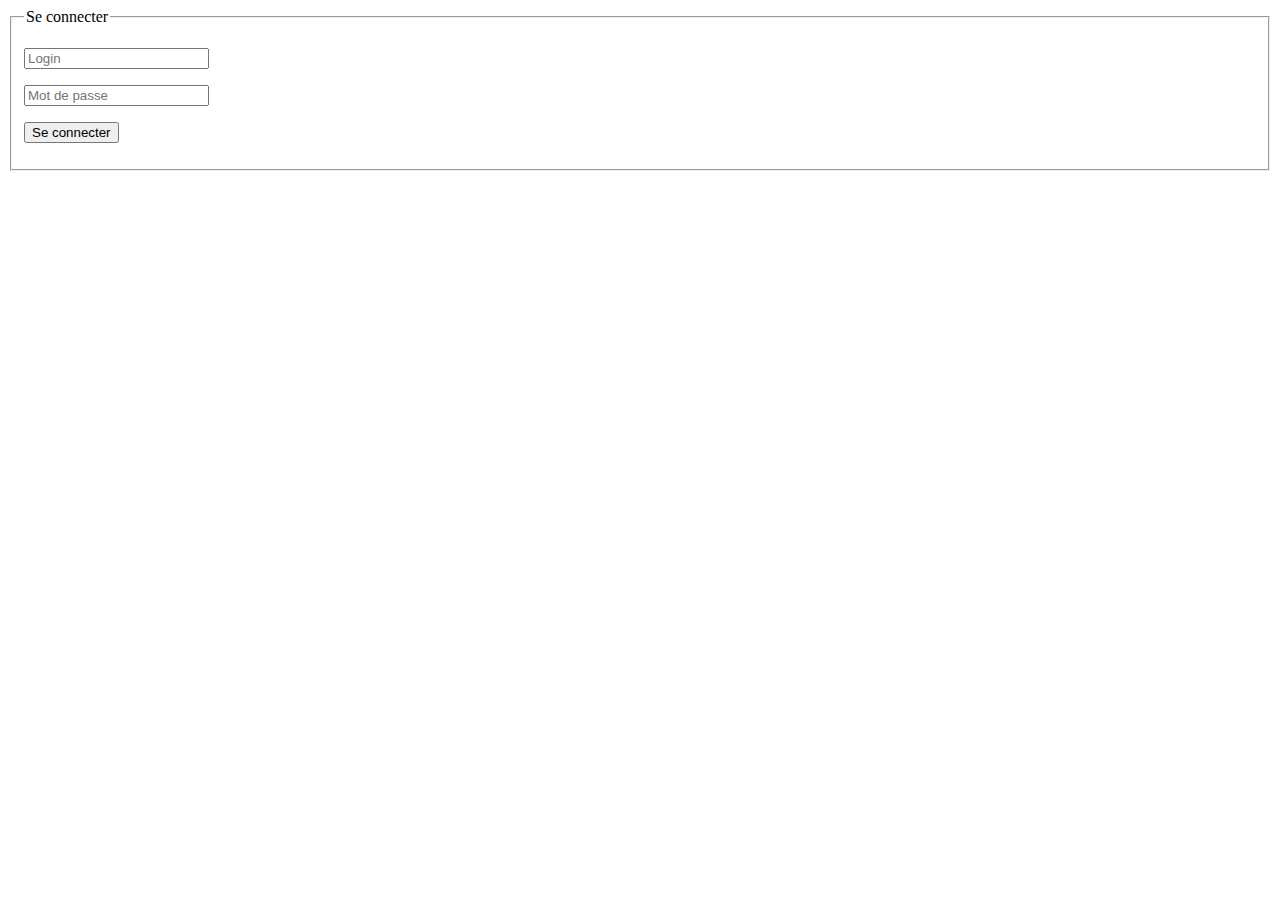
<file: vues/root.html>
<!DOCTYPE html>
<html lang="en">
<head>
    <meta charset="UTF-8">
    <title>Title</title>
</head>
<body>
<!--<div style="width: 100%; height: 100%; padding-top: 21px; padding-bottom: 20px; padding-left: 21px; padding-right: 22px; background: #E0E4F2; justify-content: center; align-items: center; display: inline-flex">
  <div style="flex: 1 1 0; align-self: stretch; position: relative">
    <div style="width: 937px; height: 1039px; left: 0px; top: 0px; position: absolute">
      <div style="width: 937px; height: 1039px; left: 0px; top: 0px; position: absolute; background: white"></div>
      <div style="width: 186px; left: 482px; top: 813px; position: absolute; opacity: 0.70; color: #242B3D; font-size: 25px; font-family: Inter; font-weight: 700; word-wrap: break-word">Inscrivez-vous</div>
      <div style="width: 212px; left: 270px; top: 813px; position: absolute; color: #BEC6D8; font-size: 25px; font-family: Inter; font-weight: 400; word-wrap: break-word">Pas de compte ?</div>
      <div style="width: 336px; height: 75px; left: 301px; top: 653px; position: absolute">
        <div style="width: 336px; height: 75px; left: 0px; top: 0px; position: absolute; background: #242B3D; border-radius: 10px"></div>
        <div style="width: 191px; height: 27px; left: 72px; top: 18px; position: absolute; color: white; font-size: 30px; font-family: Inter; font-weight: 400; word-wrap: break-word">Se connecter</div>
      </div>
      <div style="width: 234px; height: 27px; left: 352px; top: 219px; position: absolute; text-align: center; color: #242B3D; font-size: 30px; font-family: Inter; font-weight: 400; word-wrap: break-word">Se connecter</div>
      <div style="width: 749px; height: 75px; left: 94px; top: 493px; position: absolute">
        <div style="width: 749px; height: 75px; left: 0px; top: 0px; position: absolute; background: white; border-radius: 10px; border: 3px #E8EEF2 solid"></div>
        <div style="width: 181px; height: 27px; left: 26px; top: 24px; position: absolute; color: #BEC6D8; font-size: 25px; font-family: Inter; font-weight: 400; word-wrap: break-word">Password</div>
      </div>
      <div style="width: 749px; height: 75px; left: 94px; top: 333px; position: absolute">
        <div style="width: 749px; height: 75px; left: 0px; top: 0px; position: absolute; background: white; border-radius: 10px; border: 3px #E8EEF2 solid"></div>
        <div style="width: 181px; height: 27px; left: 26px; top: 24px; position: absolute; color: #BEC6D8; font-size: 25px; font-family: Inter; font-weight: 400; word-wrap: break-word">Username</div>
      </div>
    </div>
    <div style="width: 937px; height: 1039px; left: 940px; top: 0px; position: absolute">
      <div style="width: 937px; height: 1039px; left: 0px; top: 0px; position: absolute; background: #242B3D"></div>
      <div style="width: 339px; left: 299px; top: 437px; position: absolute; color: white; font-size: 60px; font-family: Inter; font-weight: 400; word-wrap: break-word">BIENVENUE</div>
    </div>
  </div>
</div>-->

<form method="get" action = "">
  <fieldset>
    <legend>Se connecter</legend>

    <p>
      <input type="text" placeholder="Login" required/>
    </p>

    <p>
      <input type="text" placeholder="Mot de passe" required/>
    </p>
    <p>
      <input type="submit" value="Se connecter">
    </p>
  </fieldset>
</form>
</body>
</html>
</file>
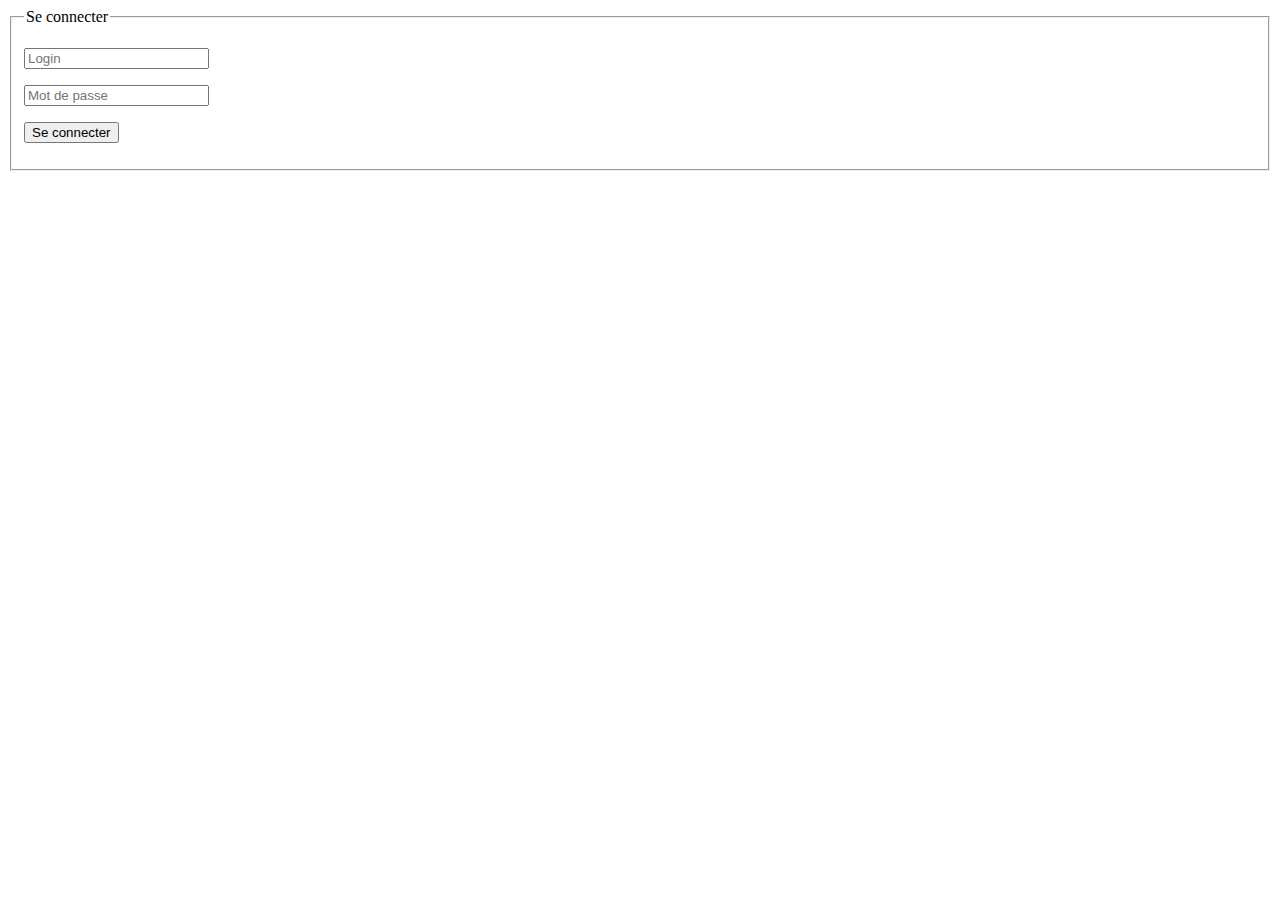
<file: src/vues/login.html>
<!DOCTYPE html>
<html lang="en">
<head>
    <meta charset="UTF-8">
    <title>Title</title>
</head>
<body>

<form method="get" action = "">
  <fieldset>
    <legend>Se connecter</legend>

    <p>
      <input type="text" placeholder="Login" required/>
    </p>

    <p>
      <input type="text" placeholder="Mot de passe" required/>
    </p>
    <p>
      <input type="submit" value="Se connecter">
    </p>
  </fieldset>
</form>
</body>
</html>
</file>
